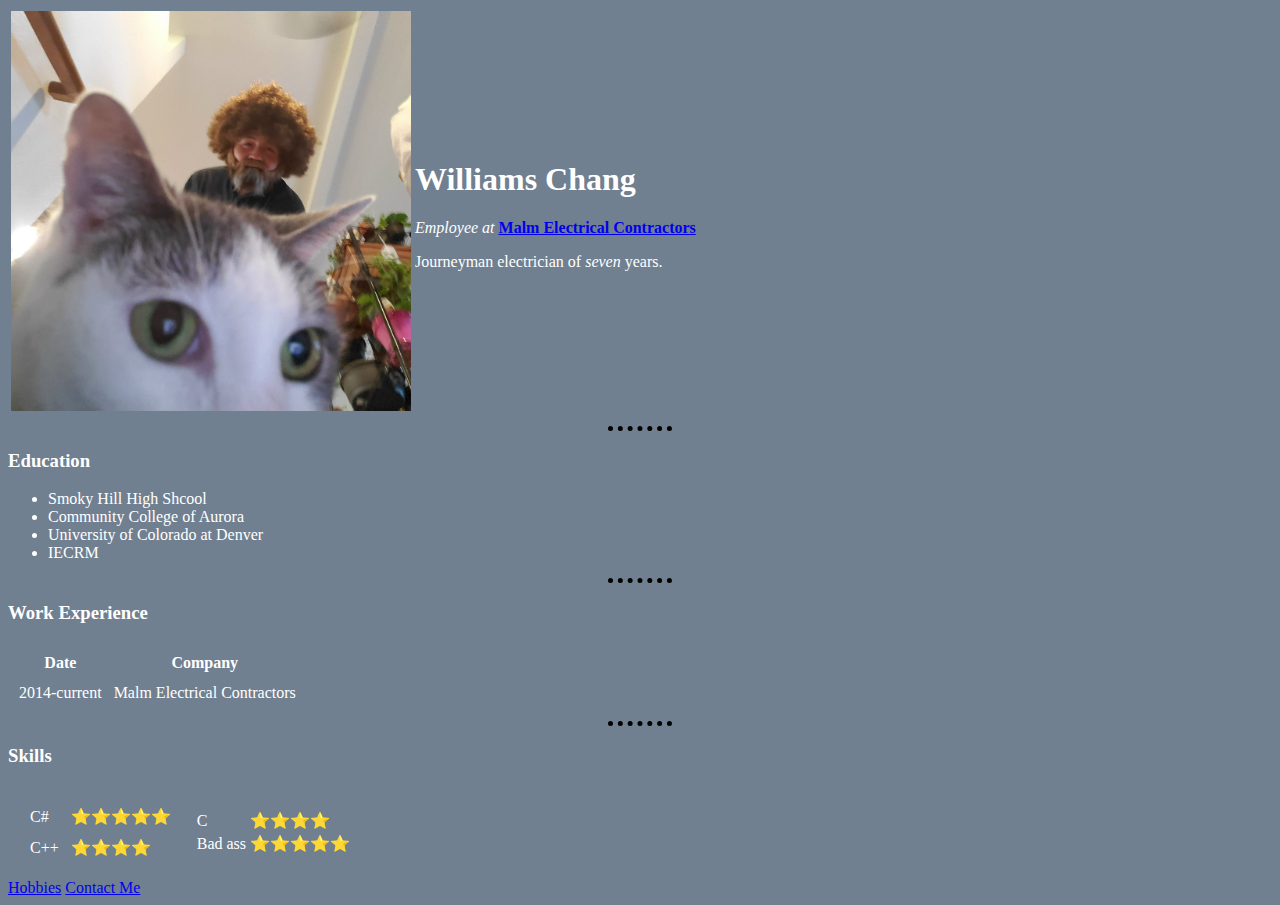
<file: index.html>
<!DOCTYPE html>
<html lang="en">

<head>
    <meta charset="UTF-8">
    <title>Williams' Personal Site</title>

    <link href="css/styles.css" rel="stylesheet">
</head>

<body>
    <table>
        <td><img src="Images/will.jpg" alt="Williams profile picture" width="400" height="400"></td>
        <td>
            <h1>Williams Chang</h1>
            <p><em>Employee at</em> <strong><a href="https://www.malmelectric.com/">Malm Electrical
                        Contractors</a></strong>
            </p>
            <p>Journeyman electrician of <em>seven</em> years.</p>
        </td>
    </table>

    <hr>
    <h3>Education</h3>
    <ul>
        <li>Smoky Hill High Shcool</li>
        <li>Community College of Aurora</li>
        <li>University of Colorado at Denver</li>
        <li>IECRM</li>
    </ul>
    <hr>
    <h3>Work Experience</h3>
    <table cellspacing="10px">
        <thead>
            <tr>
                <th>Date</th>
                <th>Company</th>
            </tr>
        </thead>
        <tbody>
            <tr>
                <td>2014-current</td>
                <td>Malm Electrical Contractors</td>
            </tr>
        </tbody>
    </table>
    <hr>
    <h3>Skills</h3>
    <table cellspacing="10px">
        <tr>
            <td>
                <table cellspacing="10px">
                    <tr>
                        <td>C#</td>
                        <td>⭐⭐⭐⭐⭐</td>
                    </tr>
                    <tr>
                        <td>C++</td>
                        <td>⭐⭐⭐⭐</td>
                    </tr>
                </table>
            </td>
            <td>
                <table>
                    <tr>
                        <td>C</td>
                        <td>⭐⭐⭐⭐</td>
                    </tr>
                    <tr>
                        <td>Bad ass</td>
                        <td>⭐⭐⭐⭐⭐</td>
                    </tr>
                </table>
            </td>
        </tr>
    </table>

    <a href="hobbies.html">Hobbies</a>
    <a href="contactme.html">Contact Me</a>
</body>

</html>
</file>
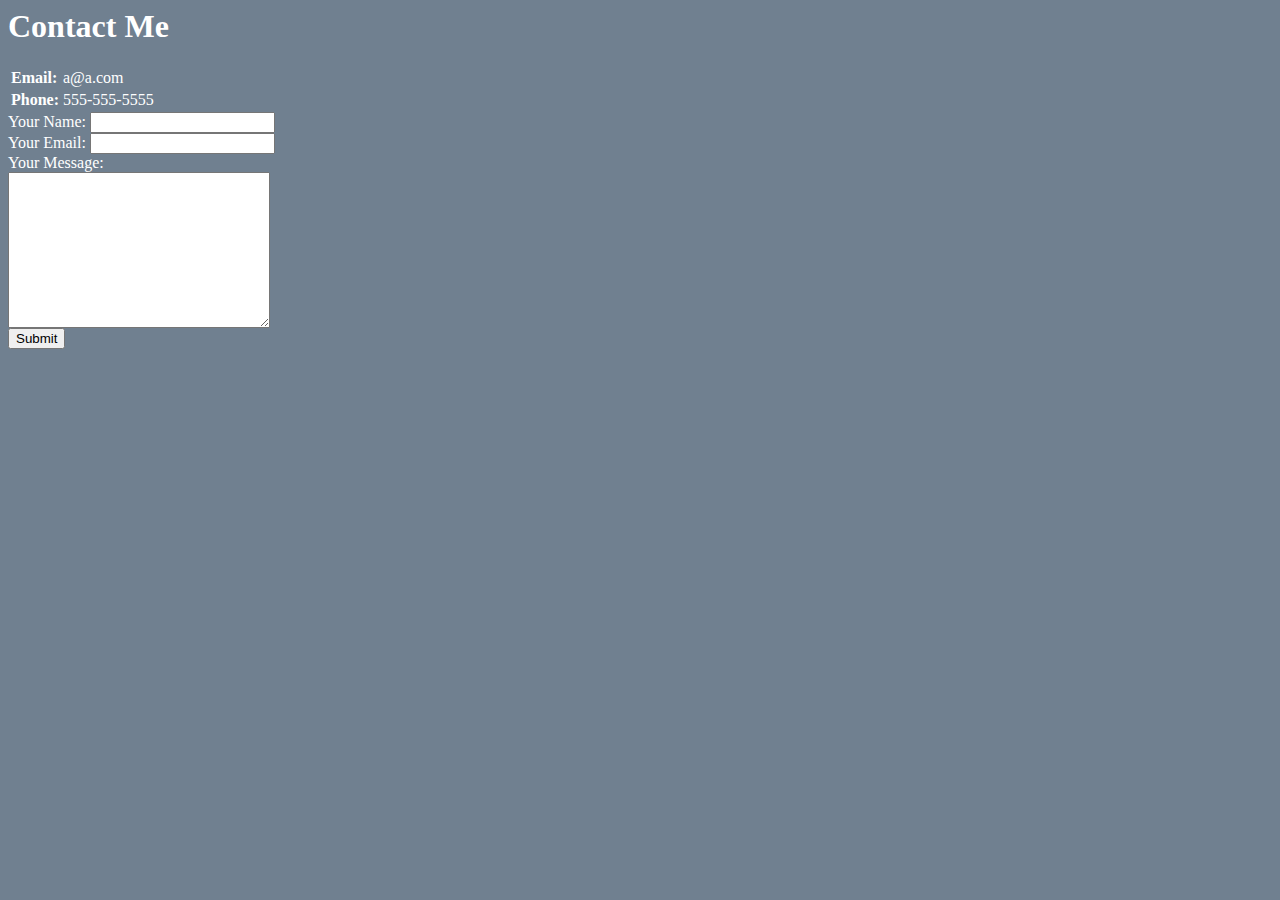
<file: contactme.html>
<html lang="en">

<head>
    <meta charset="UTF-8">
    <title>Contact Me</title>
    <link rel="stylesheet" href="css/styles.css">
</head>

<body>
    <h1>Contact Me</h1>
    <table>
        <tr>
            <td><b>Email:</b></td>
            <td>a@a.com</td>
        </tr>
        <tr>
            <td><b>Phone:</b></td>
            <td>555-555-5555</td>
        </tr>
    </table>
    <form action="mailto:a@a.com" method="post" enctype="text/plain">
        <label>Your Name:</label>
        <input type="text" name="yourName"><br>
        <label>Your Email:</label>
        <input type="email" name="yourEmail"><br>
        <label>Your Message:</label><br>
        <textarea name="yourMessage" cols="30" rows="10"></textarea><br>
        <input type="submit">
    </form>
</body>

</html>
</file>
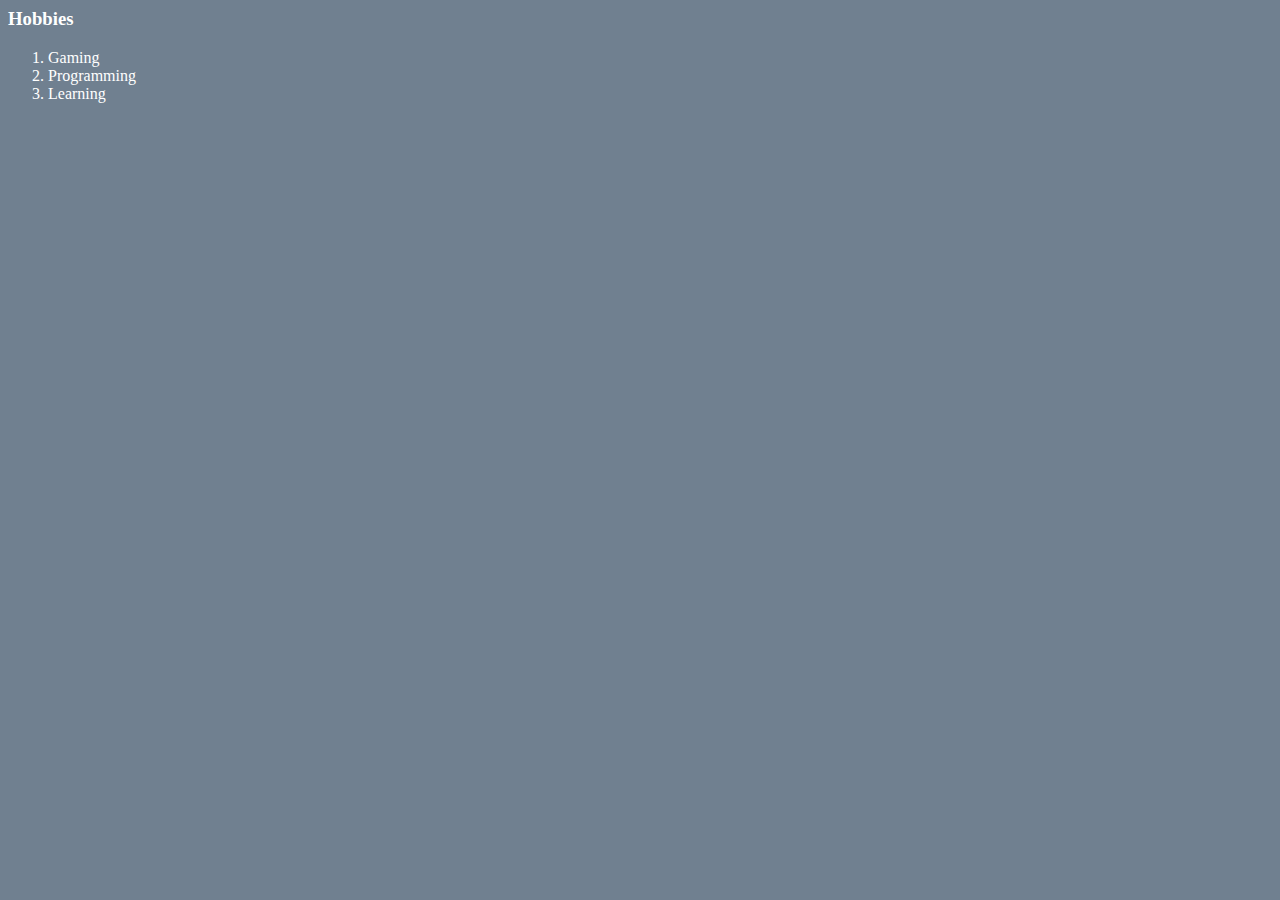
<file: hobbies.html>
<html lang="en">

<head>
    <meta charset="UTF-8">
    <title>Hobbies</title>
    <link rel="stylesheet" href="css/styles.css">
</head>

<body>
    <h3>Hobbies</h3>
    <ol>
        <li>Gaming</li>
        <li>Programming</li>
        <li>Learning</li>
    </ol>
</body>

</html>
</file>
<file: css/styles.css>
body
{
    background-color: slategrey;
    color: white;
}

hr
{

    border-style: none;
    border-top-style: dotted;
    border-color: black;
    border-width: 5px;
    width: 5%;
}
</file>
